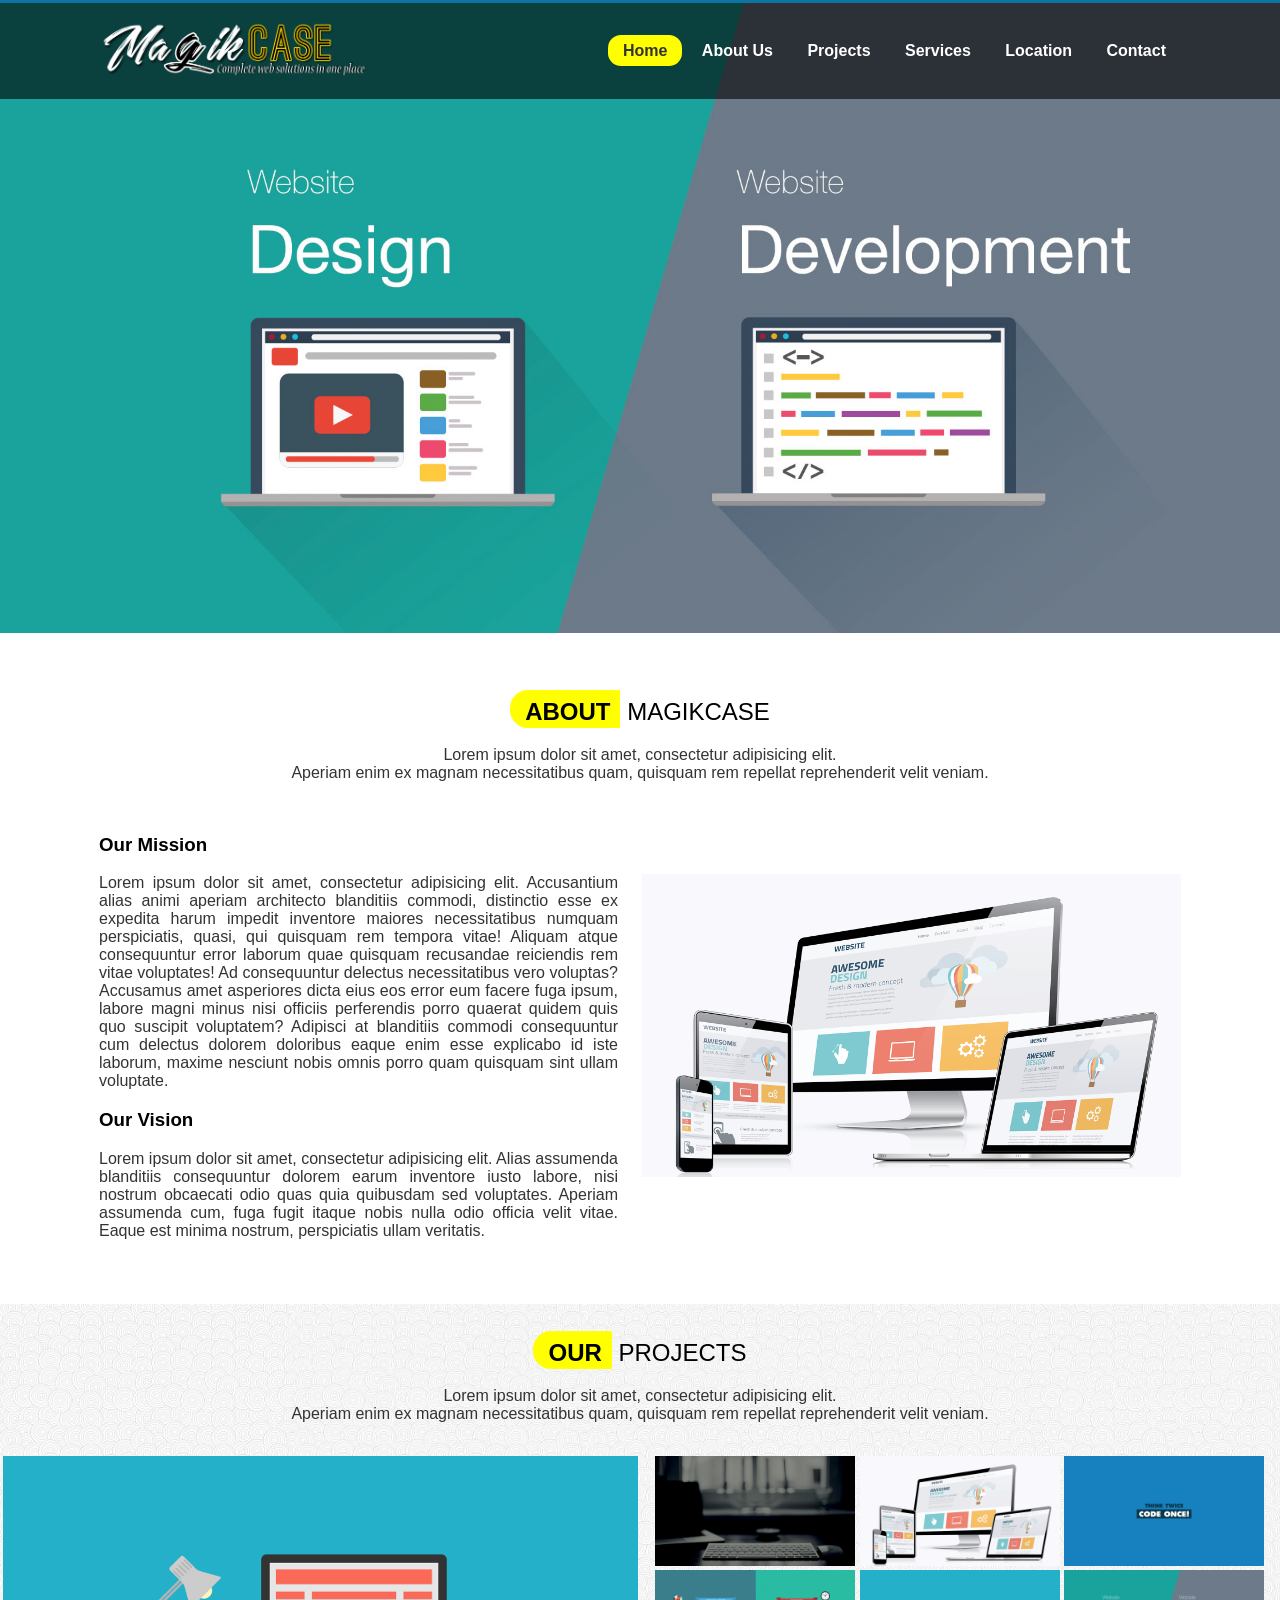
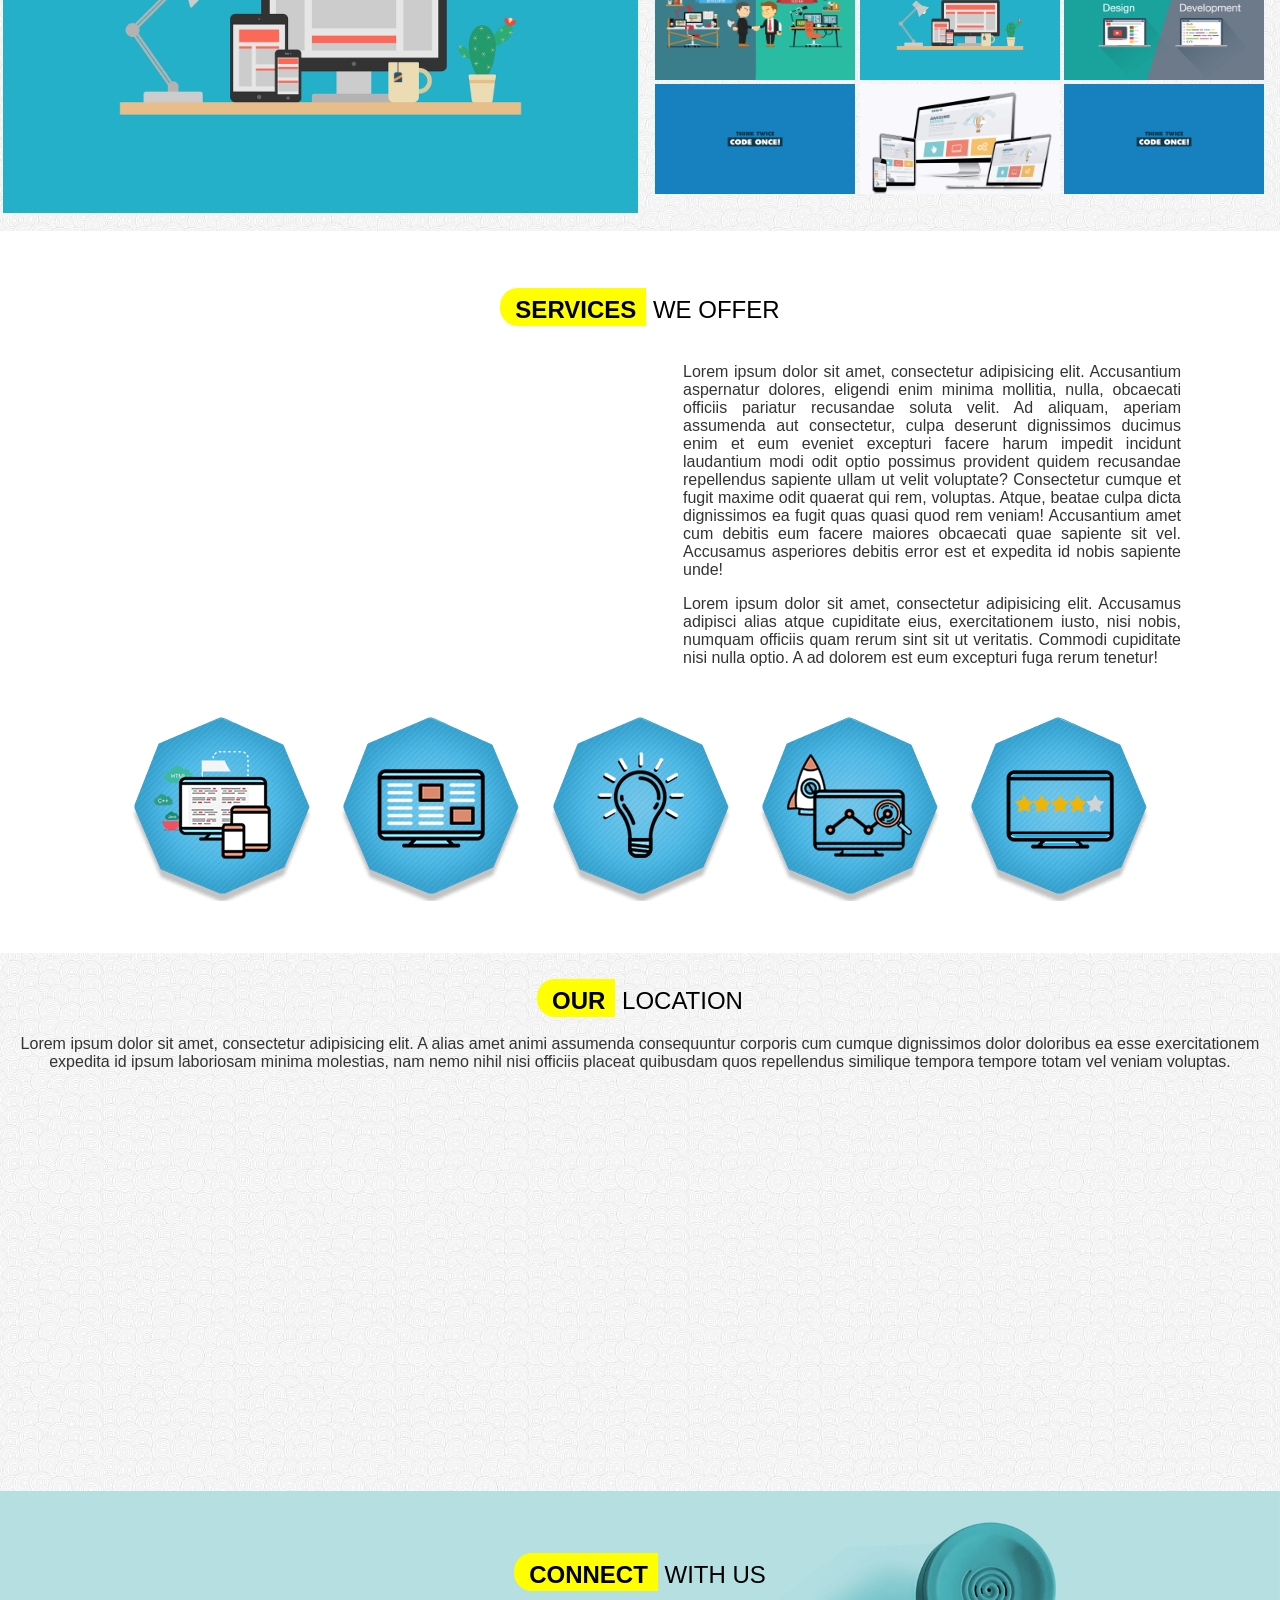
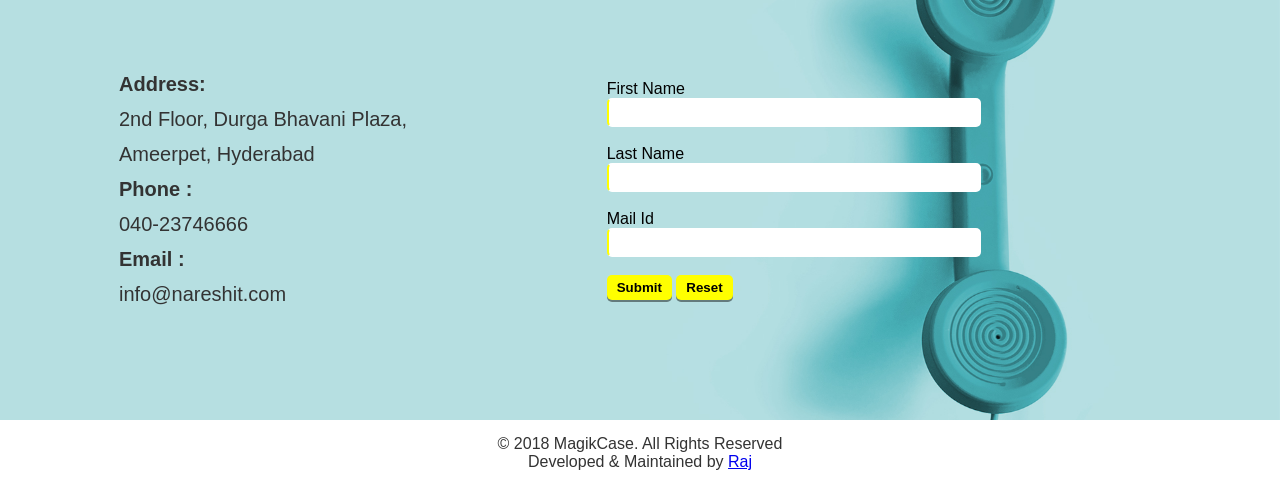
<file: MagikCase/index.html>
<!DOCTYPE html>
<html lang="en">
<head>
    <meta charset="UTF-8">
    <title>MagikCase</title>
    
    <style >
        body{
            text-align: center;
            margin: 0 ;
            font-family: "Myriad Pro", sans-serif, Arial;
        }
        #header{
            background: url("imgs/Website-Designing-Company-in-Andheri-East-Mumbai.jpg") no-repeat center top;
            border-top: 3px solid #0d74a6;
            height: 630px;
            background-size: cover;
        }
        #box{
            width: 85%;
            padding: 15px ;
            margin: 0 auto;
        }

        #top{
            background-color: rgba(0,0,0,0.60);

        }
        #header a{
            padding: 7px 15px;
             text-decoration: none;
            color: #ffffff;
            font-weight: bold;
        }

        #header #active, #header a:hover{
            background: yellow;
            border-radius: 13px;
            color: #333333;
        }
        h2{
            text-transform: uppercase;
            font-weight: normal;

        }
        p{
            color: #333333;

        }
        h2 span{
            background: yellow;
            border-radius: 18px 0 0 18px;
            padding: 8px 10px 3px 15px;
            font-weight: bold;
        }
        #about, #services, #why-chose, #map{
            margin-top: 30px;
        }
        #about td p{
            text-align: justify;
            margin-right: 20px;
        }
        #why-chose p{
            text-align: justify;
            margin-left: 20px;
        }
        #prjcts img{
            width: 200px;
            height: 110px;
        }
        #services, #map {
            background: url("imgs/back-image.jpg");
            padding: 15px 0;
        }
        #service-icons a{
            margin: 0 10px;
        }
        #footer{
            background: url("imgs/Contact-us-2.jpg");
            padding: 50px 0;
            background-size: cover;
        }
        #footer input[type="text"], #footer input[type="email"]{
            width: 350px;
            padding: 5px 10px;
            border: 2px solid #ffffff;
            border-radius: 5px;
            border-left:2px solid yellow;
        }
        #footer input[type="text"]:focus, #footer input[type="email"]:focus, #footer input[type="text"]:hover, #footer input[type="email"]:hover{
            border: 2px solid yellow;
            color: yellow;
            background: #3a9198;


        }
        #footer input[type="submit"], input[type="reset"]{
            padding: 5px 10px;
            background:yellow;
            border: none;
            border-radius: 5px;
            cursor: pointer;
            box-shadow: 0px 2px 0px #00000073;
            font-weight: bold;
        }
        #footer input[type="submit"]:hover, #footer input[type="reset"]:hover{
            box-shadow: none;
            background:  linear-gradient(yellow, orange);
        }
        #footer p{
            line-height: 35px;
            padding: 20px;
            font-size: 20px;

        }
        #copy p{
            margin: 0px;

        }

    </style>
</head>

<body>

<div id="header">
    <div id="top">
        <div id="box">

            <table width="100%">
                <tr>
                    <td align="left"><img src="imgs/logo.png" width="270"> </td>
                    <td align="right">
                        <a href="#header" id="active">Home</a>
                        <a href="#about">About Us</a>
                        <a href="#services">Projects</a>
                        <a href="#why-chose">Services</a>
                        <a href="#map">Location</a>
                        <a href="#footer">Contact</a>
                    </td>
                </tr>
                </table>

        </div>
    </div>
</div>

<div id="about">
    <div id="box">
        <h2><span>About</span> MagikCase</h2>
        <p>Lorem ipsum dolor sit amet, consectetur adipisicing elit. <br>Aperiam enim ex magnam necessitatibus quam, quisquam rem repellat reprehenderit velit veniam.</p>
        <table style="margin-top: 30px;">
            <tr>
                <td width="50%" valign="top">
                    <h3 align="left">Our Mission</h3>
                    <p>Lorem ipsum dolor sit amet, consectetur adipisicing elit. Accusantium alias animi aperiam architecto blanditiis commodi, distinctio esse ex expedita harum impedit inventore maiores necessitatibus numquam perspiciatis, quasi, qui quisquam rem tempora vitae! Aliquam atque consequuntur error laborum quae quisquam recusandae reiciendis rem vitae voluptates! Ad consequuntur delectus necessitatibus vero voluptas? Accusamus amet asperiores dicta eius eos error eum facere fuga ipsum, labore magni minus nisi officiis perferendis porro quaerat quidem quis quo suscipit voluptatem? Adipisci at blanditiis commodi consequuntur cum delectus dolorem doloribus eaque enim esse explicabo id iste laborum, maxime nesciunt nobis omnis porro quam quisquam sint ullam voluptate.</p>
                    <h3 align="left">Our Vision</h3>
                    <p>Lorem ipsum dolor sit amet, consectetur adipisicing elit. Alias assumenda blanditiis consequuntur dolorem earum inventore iusto labore, nisi nostrum obcaecati odio quas quia quibusdam sed voluptates. Aperiam assumenda cum, fuga fugit itaque nobis nulla odio officia velit vitae. Eaque est minima nostrum, perspiciatis ullam veritatis.</h3>
                </td>
                <td valign="top" style="padding-top: 60px;">
                    <img src="imgs/responsive_web_design.jpg" width="100%">
                </td>
            </tr>
        </table>
    </div>
</div>

<div id="services">
    <div id="">
        <h2><span>Our</span> Projects</h2>
        <p>Lorem ipsum dolor sit amet, consectetur adipisicing elit. <br>Aperiam enim ex magnam necessitatibus quam, quisquam rem repellat reprehenderit velit veniam.</p>
        <table style="margin-top: 30px;">
            <tr>
                <td width="50%" valign="top">
                    <img src="imgs/responsive-web-design.png" width="100%" align="left">
                </td>
                <td valign="top" id="prjcts">
                    <img src="imgs/web-developer-wallpaper-7.jpg" >
                    <img src="imgs/responsive_web_design.jpg" >
                    <img src="imgs/thumb-1920-587777.png" >
                    <img src="imgs/tester-vs-developer.png" >
                    <img src="imgs/responsive-web-design.png" >
                    <img src="imgs/Website-Designing-Company-in-Andheri-East-Mumbai.jpg" >
                    <img src="imgs/thumb-1920-587777.png" >
                    <img src="imgs/responsive_web_design.jpg" >
                    <img src="imgs/thumb-1920-587777.png" >


                </td>
            </tr>
        </table>

    </div>
</div>

<div id="why-chose">
    <div id="box">
        <h2><span>Services</span> we offer</h2>
        <table>
            <tr>
                <td><iframe width="560" height="315" src="https://www.youtube.com/embed/gQRsgFw7tcg?rel=0&amp;showinfo=0" frameborder="0" allow="autoplay; encrypted-media" allowfullscreen></iframe></td>
                <td><p>Lorem ipsum dolor sit amet, consectetur adipisicing elit. Accusantium aspernatur dolores, eligendi enim minima mollitia, nulla, obcaecati officiis pariatur recusandae soluta velit. Ad aliquam, aperiam assumenda aut consectetur, culpa deserunt dignissimos ducimus enim et eum eveniet excepturi facere harum impedit incidunt laudantium modi odit optio possimus provident quidem recusandae repellendus sapiente ullam ut velit voluptate? Consectetur cumque et fugit maxime odit quaerat qui rem, voluptas. Atque, beatae culpa dicta dignissimos ea fugit quas quasi quod rem veniam! Accusantium amet cum debitis eum facere maiores obcaecati quae sapiente sit vel. Accusamus asperiores debitis error est et expedita id nobis sapiente unde!</p>
                    <p>Lorem ipsum dolor sit amet, consectetur adipisicing elit. Accusamus adipisci alias atque cupiditate eius, exercitationem iusto, nisi nobis, numquam officiis quam rerum sint sit ut veritatis. Commodi cupiditate nisi nulla optio. A ad dolorem est eum excepturi fuga rerum tenetur!</p>
                </td>
            </tr>
            <tr>
                <td colspan="2" style="padding-top: 30px" id="service-icons">
                    <a href="#" title="Website Design & Development"> <img src="imgs/design-development.png"></a>
                    <a href="#" title="Content & Social Media Marketing"> <img src="imgs/content-social-media-marketing.png"></a>
                    <a href="#" title="Brand Awarness & Brand Building"> <img src="imgs/brand-awareness-brand-building.png"></a>
                    <a href="#" title="SEO & SEM"> <img src="imgs/SEO-SEM.png"></a>
                    <a href="#" title="reputation Monitor & Building"> <img src="imgs/reputation-monitoring-building.png"></a>
                </td>
            </tr>
        </table>
    </div>


</div>
<div id="map" style="padding-bottom: 0px !important;">
    <h2><span>Our</span> Location</h2>
    <p>Lorem ipsum dolor sit amet, consectetur adipisicing elit. A alias amet animi assumenda consequuntur corporis cum cumque dignissimos dolor doloribus ea esse exercitationem expedita id ipsum laboriosam minima molestias, nam nemo nihil nisi officiis placeat quibusdam quos repellendus similique tempora tempore totam vel veniam voluptas.</p>
    <iframe src="https://www.google.com/maps/embed?pb=!1m14!1m12!1m3!1d30450.76305472622!2d78.42926483955078!3d17.443175600000007!2m3!1f0!2f0!3f0!3m2!1i1024!2i768!4f13.1!5e0!3m2!1sen!2sin!4v1535357222142" width="100%" height="400" frameborder="0" style="border:0" allowfullscreen></iframe>
</div>

<div id="footer">
    <h2><span>Connect</span> With Us</h2>
    <div id="box">
    <table width="100%">
        <tr>
            <td style="text-align: justify">
                <p><b>Address:</b><br>
                2nd Floor, Durga Bhavani Plaza,<br>
                Ameerpet, Hyderabad<br>
                    <b>Phone :</b><br>
                040-23746666<br>
                    <b>Email :</b><br>
                    info@nareshit.com</p>
            </td>
            <td style="text-align: left">
                <form method="post">
                    <label for="fname">First Name</label><br>
                    <input type="text" id="fname" ><br><br>
                    <label for="lname">Last Name</label><br>
                    <input type="text" id="lname"><br><br>
                    <label for="mail">Mail Id</label><br>
                    <input type="email" id="mail"><br><br>
                    <input type="submit" value="Submit"> <input type="reset" value="Reset">
                </form>
            </td>
        </tr>
    </table>
    </div>
</div>

<div id="copy">
    <div id="box">
        <p>&copy; 2018 MagikCase. All Rights Reserved</p>
        <p>Developed & Maintained by <a href="#">Raj</a> </p>

    </div>
</div>
</body>

</html>
</file>
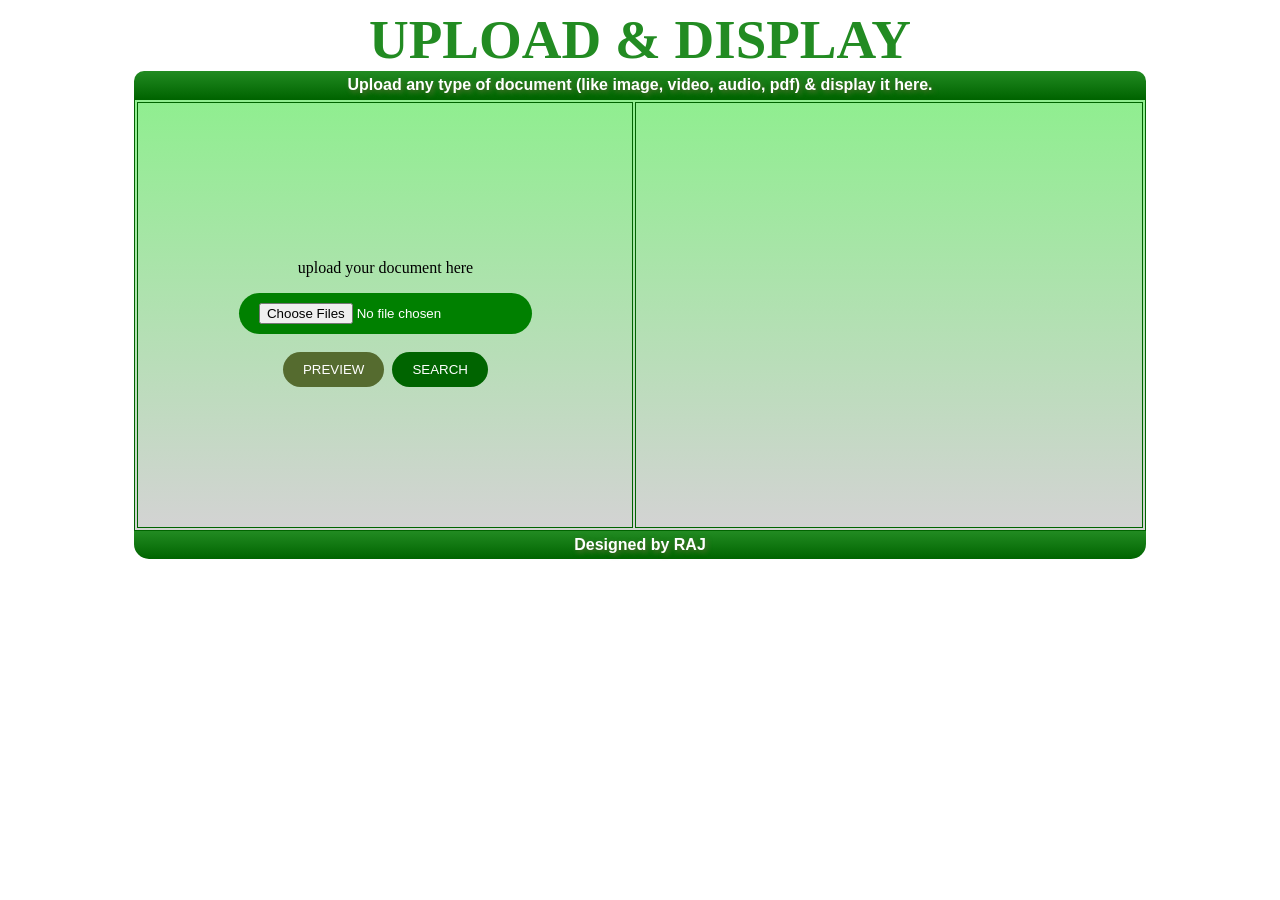
<file: upload_&_display/index.html>
<!DOCTYPE html>
<html>
    <head>
        <script src="https://ajax.googleapis.com/ajax/libs/jquery/2.1.1/jquery.min.js"></script>
        <script>(function(e,t,n){var r=e.querySelectorAll("html")[0];r.className=r.className.replace(/(^|\s)no-js(\s|$)/,"$1js$2")})(document,window,0);</script>
    <style>
        body{
            text-align: center;
            font-family: "Comic Sans MS";
        }
        table,th,td{
            border:1px solid darkgreen;
            margin: auto;
            background: linear-gradient(lightgreen, lightgrey);
            text-align: center;
        }
        th,td{
            padding: 10px;
        }
        input[type="file"]{
            background: green;
            padding: 10px 20px;
            border-radius: 25px;
            color: white;
            border: none;
            cursor: pointer;
        }
        header h2{
            color: forestgreen;
            font-family: Bahnschrift;
            text-transform: uppercase;
            font-size: 55px;
            margin: 0;
        }
        header p, footer p{
            background: linear-gradient(forestgreen, darkgreen);
            color: white;
            font-family: Arial;
            font-weight: bold;
            text-shadow: 2px 2px 5px darkolivegreen;
            width: 78.5%;
            margin: auto;
            padding:5px 10px;
            border-radius: 10px 10px 0 0;
        }
        #submit, #preview{
            padding: 10px 20px;
            border-radius: 25px;
            color: white;
            border: none;
            cursor: pointer;

        }
        #preview{
            background: darkolivegreen;
        }
        #submit{
            background: darkgreen;
        }
        footer p{
            border-radius: 0 0 15px 15px ;
        }
    </style>
    </head>
    <body>
        <header>
            <h2>UPLOAD & DISPLAY</h2>
            <p>Upload any type of document (like image, video, audio, pdf) & display it here.</p>
        </header>
        <table style="width:80%">
          <!--  <tr>
                <th>UPLOAD FILES</TH>
                <th>DISPLAY</th>
            </tr>
            <tr>
                <td>
                    <P>upload your image here</p>
                    <form>
                    select a file:<input type="file" accept="image/*" onchange="loadFile(event)"><br>
                    <input type="submit">
                    </form>
                </td>
                <td><img id="output" width="400" height="200"></td>
            </tr>

            <tr>
                <td>
                    <p>upload your video here</p>
                    <form>
                    select file: <input type="file" name="file[]" class="file_multi_video" accept="video/*"><br></br>
                    <input type="submit">
                    </form>
                </td>
                <td>
                    <video width="400" height="200" controls style="background: darkgreen">
                        <source src="" id="video_here">
                        Your browser does not support HTML5 video.
                    </video>

                </td>
            </tr>
            <tr>
                <td>
                    <p>upload your audio here</p>
                    select a file:<input type="file" id="file" /><br></br>
                    <input type="submit">
                    </form>
                </td>
                <td>
                    <audio id="player" width="400" controls>
                        <source src="" id="audio" />
                    </audio>
                </td>
            </tr>-->



            <tr>
                <td>
                    <p>upload your document here</p>
                    <form >
                    <input class="inputfile" id="file" type="file" name="file" data-multiple-caption="{count} files selected" multiple />
                        <br><br>
                        <input type="button" value="PREVIEW" onclick="PreviewImage();" id="preview" height=""  />&nbsp;
                    <input type="submit" id="submit" value="SEARCH">
                    </form>
                </td>
                <td>
                    <div style="clear:both">
                        <iframe id="viewer" frameborder="0" scrolling="no" width="100%" height="400"></iframe>
                    </div><!-- <object width="400" height="400" data="images/Ferret.pdf"></object>-->
                </td>
            </tr>
        </table>
        <footer>
            <p>Designed by RAJ</p>
        </footer>
    </body>



    <script>


        //docs
        function PreviewImage() {
            pdffile=document.getElementById("file").files[0];
            pdffile_url=URL.createObjectURL(pdffile);
            $('#viewer').attr('src',pdffile_url);
        }


    </script>
</html>
</file>
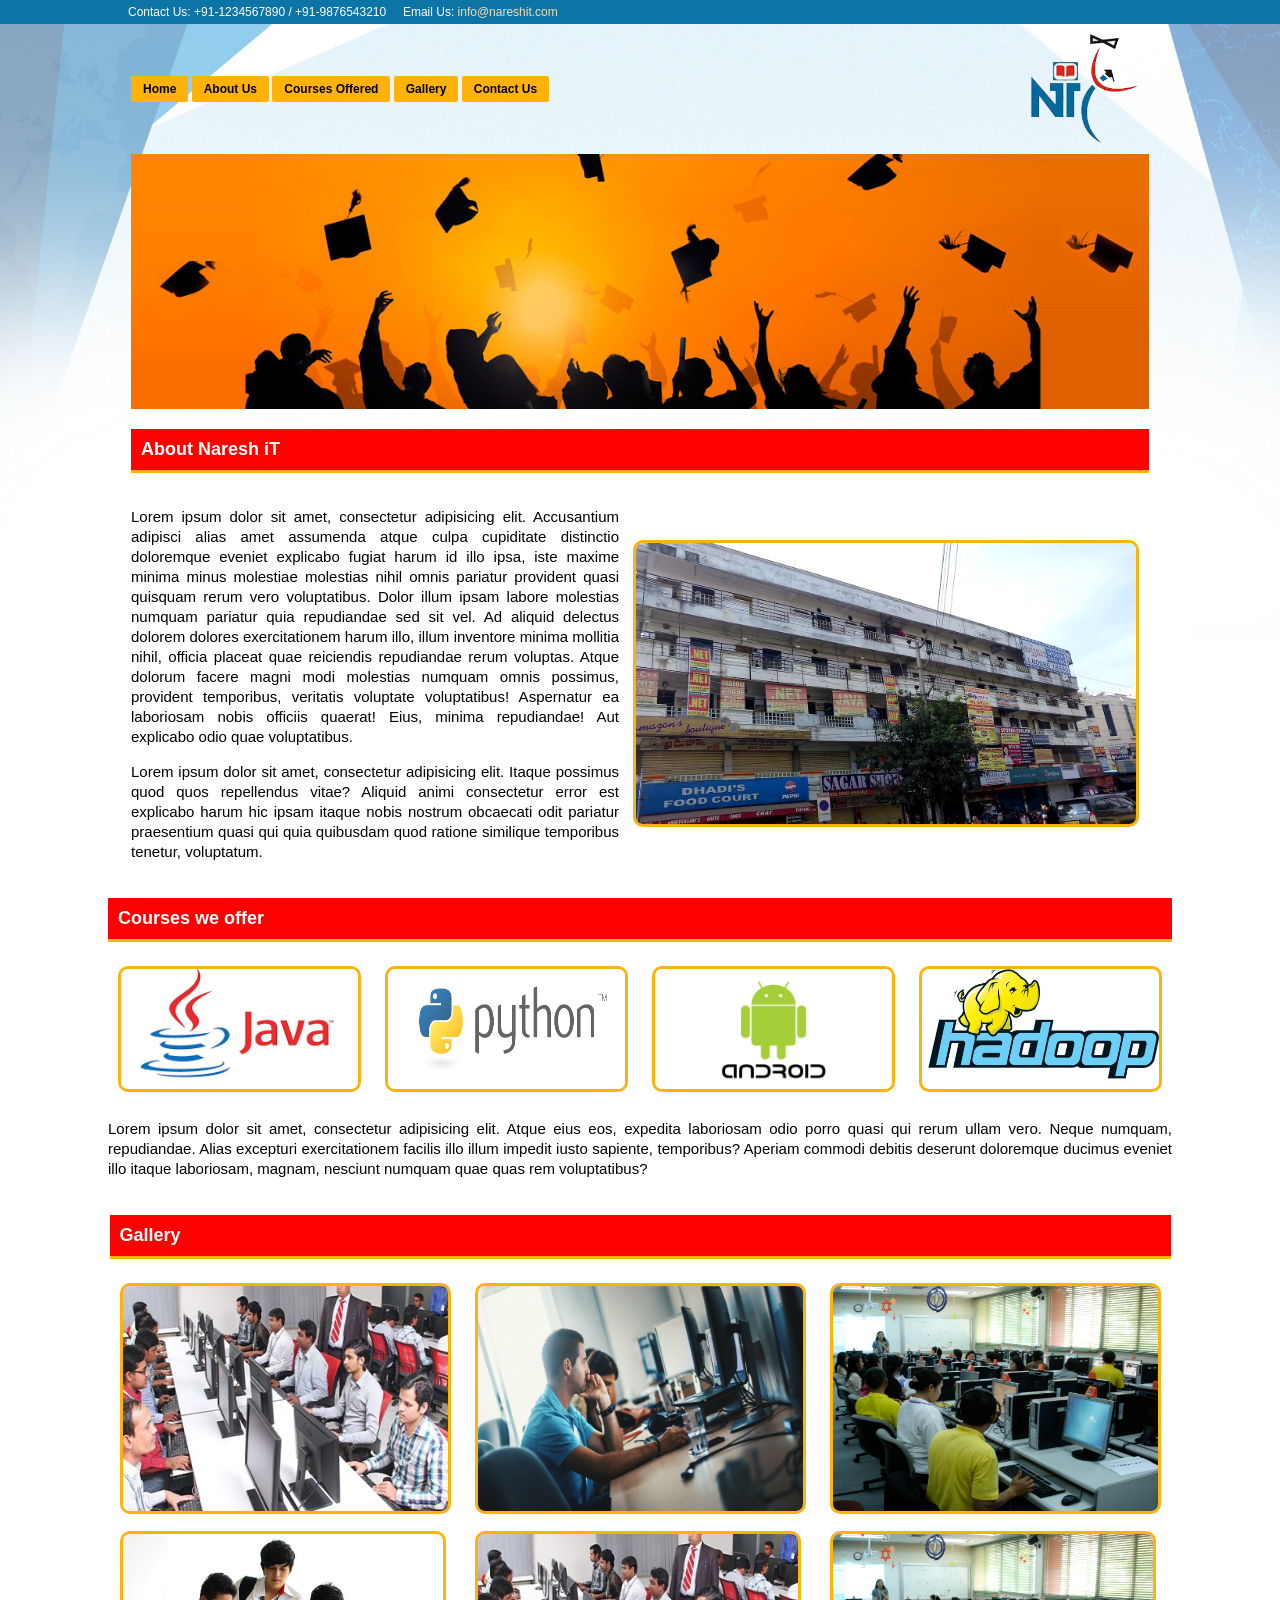
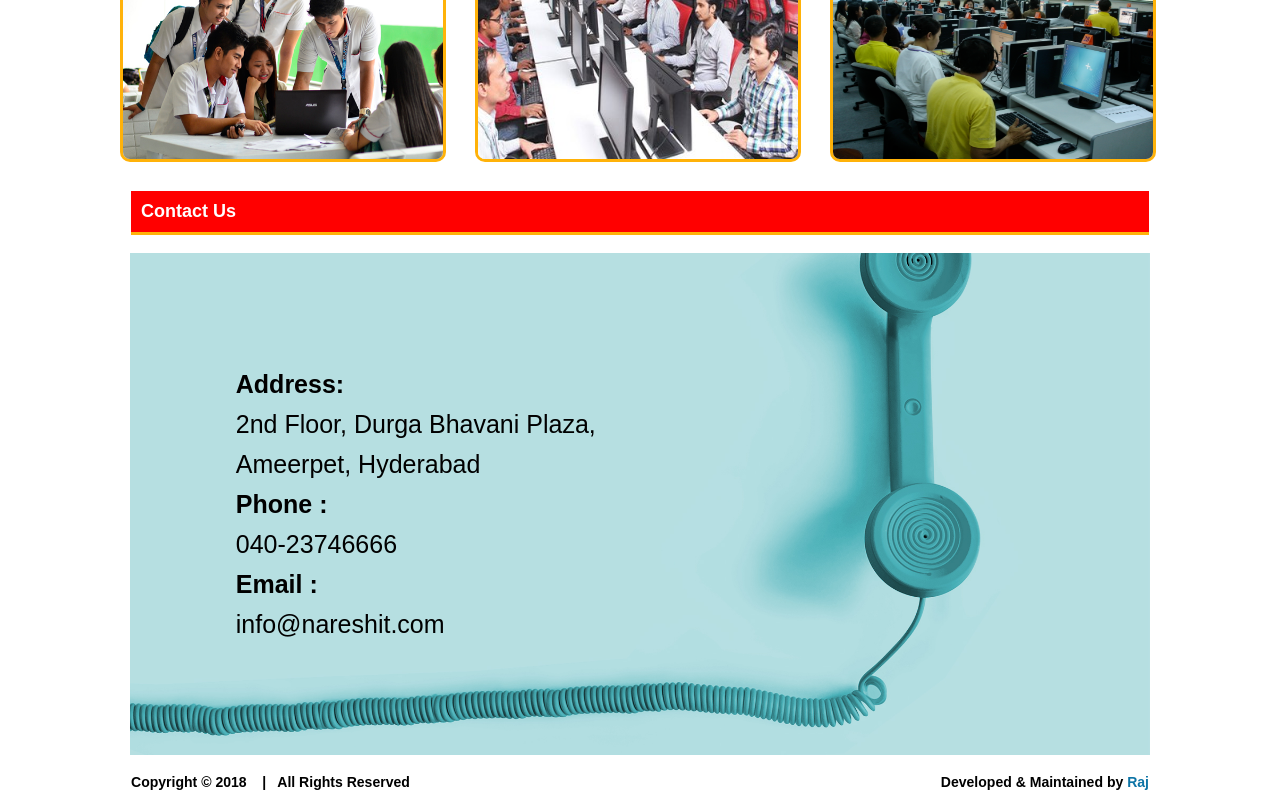
<file: College-website/College-web.html>
<!DOCTYPE html>
<html lang="en">
<head>
    <meta charset="UTF-8">
    <title>NareshiT University</title>
    <link rel="icon" href="image/logo.jpg">

    <style>
        body{
            margin: 0;
            text-align: center;
            font-family: sans-serif;
            font-size: 12px;
            background: url("image/blue-education-background-5.jpg") no-repeat fixed;
            background-size: cover;
        }
        #top{
            background: #0d74a6;
            color: white;
            padding: 5px 0;
        }
        #header img, #section1 img{
            border: none;
            box-shadow:none;
            margin: 0px;
            border-radius: 0;
        }
        #about img, img{
            border:3px solid #ffb209;
            border-radius:10px;
            margin:5px 10px;
        }

        #box, table{
            width: 80%;
            margin: 0 auto;
        }
        td{
            text-align: left;
        }
        a{
            text-decoration: none;
        }
        p{
            font-size: 15px;
            line-height: 20px;
            text-align: justify;
        }
        #top a{
            color: wheat;
        }
        #header a{
            padding: 6px 12px;
            background:#ffb209;
            border-radius: 2px;
            color: #000;
            font-weight: bold;
        }
        #header a:hover{
            background: red;
            color: white;
            box-shadow: 2px 2px 0px #ffb209;  }
        h2{
            background: red;
            padding: 10px;
            color: white;
            border-bottom: 3px solid #ffb209;
        }
        #bg{
            background:url("image/Contact-us-2.jpg") no-repeat right bottom ;
            height: 500px;
            background-size: cover;
        }
    </style>

</head>

<body>
    <div id="top">
        <div id="box" style="text-align: left">
            Contact Us: +91-1234567890 / +91-9876543210 &nbsp;&nbsp;&nbsp;&nbsp;Email Us: <a href="#"> info@nareshit.com</a></td>


        </div>
    </div>

    <div id="header">

            <table>
            <tr>
                <td valign="center">
                    <a href="#top">Home</a>
                    <a href="#about">About Us</a>
                    <a href="#courses">Courses Offered</a>
                    <a href="#Gallery">Gallery</a>
                    <a href="#contact">Contact Us</a>
                </td>
                <td>
                    <img src="image/logo.png" width="130" align="right" alt="NareshiT University">
                </td>
            </tr>
        </table>

    </div>
    <div id="section1">
    	<div id="box">
                	<img src="image/higher-education-software.jpg" width="99.5%" alt="Education">
        </div>
    </div>

    <div id="about">

            <table>
                <tr>
                    <td colspan="2"><h2>About Naresh iT</h2></td>
                </tr>
                <tr>
                    <td>
                        <p>Lorem ipsum dolor sit amet, consectetur adipisicing elit. Accusantium adipisci alias amet assumenda atque culpa cupiditate distinctio doloremque eveniet explicabo fugiat harum id illo ipsa, iste maxime minima minus molestiae molestias nihil omnis pariatur provident quasi quisquam rerum vero voluptatibus. Dolor illum ipsam labore molestias numquam pariatur quia repudiandae sed sit vel. Ad aliquid delectus dolorem dolores exercitationem harum illo, illum inventore minima mollitia nihil, officia placeat quae reiciendis repudiandae rerum voluptas. Atque dolorum facere magni modi molestias numquam omnis possimus, provident temporibus, veritatis voluptate voluptatibus! Aspernatur ea laboriosam nobis officiis quaerat! Eius, minima repudiandae! Aut explicabo odio quae voluptatibus.</p>
                        <p>Lorem ipsum dolor sit amet, consectetur adipisicing elit. Itaque possimus quod quos repellendus vitae? Aliquid animi consectetur error est explicabo harum hic ipsam itaque nobis nostrum obcaecati odit pariatur praesentium quasi qui quia quibusdam quod ratione similique temporibus tenetur, voluptatum.</p>
                    </td>
                    <td>
                        <img src="image/maxresdefault.jpg" width="500">
                    </td>
                </tr>
            </table>


    </div>

    <div id="courses">

        <table>
            <tr>
                <td colspan="4"><h2>Courses we offer</h2></td>
            </tr>

            <tr>

                <td><img src="image/oracle-java.jpg" width="237" height="120"></td>
                <td><img src="image/python-logo.png" width="237" height="120"></td>
                <td><img src="image/Android-Logo.jpg" width="237" height="120"></td>
                <td><img src="image/hadoop-licdn-com.png" width="237" height="120"></td>

            </tr>
            <tr>
                <td colspan="4">
                    <p>Lorem ipsum dolor sit amet, consectetur adipisicing elit. Atque eius eos, expedita laboriosam odio porro quasi qui rerum ullam vero. Neque numquam, repudiandae. Alias excepturi exercitationem facilis illo illum impedit iusto sapiente, temporibus? Aperiam commodi debitis deserunt doloremque ducimus eveniet illo itaque laboriosam, magnam, nesciunt numquam quae quas rem voluptatibus?</p>
                </td>
            </tr>
        </table>


    </div>

    <div id="Gallery">

        <table>
            <tr>
                <td colspan="5"><h2>Gallery</h2></td>
            </tr>
            <tr>

                <td><img src="image/it-students.jpg" width="325" height="225"></td>
                <td><img src="image/developer_istock_gilaxia_thumb800.png" width="325" height="225"></td>
                <td><img src="image/SJ_IT_Lab_1.JPG" width="325" height="225"></td>

            </tr>
            <tr>

                <td><img src="image/students_2012.jpg" width="320" height="225"></td>
                <td><img src="image/it-students.jpg" width="320" height="225"></td>
                <td><img src="image/SJ_IT_Lab_1.JPG" width="320" height="225"></td>

            </tr>
        </table>


    </div>

    <div id="contact">
        <table>
            <tr>
                <td><h2>Contact Us</h2></td>
            </tr>
            <tr>
                <td id="bg">
                    <table>
                        <tr>
                            <td>
                                <p style="font-size: 25px; line-height: 40px"><b>Address:</b><br> 2nd Floor, Durga Bhavani Plaza,<br>
                                Ameerpet, Hyderabad<br>
                                    <b>Phone :</b><br> 040-23746666<br>
                                    <b>Email :</b><br> info@nareshit.com</p></td>
                        </tr>
                    </table>
                </td>
            </tr>
        </table>

    </div>
    <div id="footer">
        <table>
            <tr>
                <td><h3>Copyright &copy; 2018 &nbsp;&nbsp;&nbsp;|&nbsp;&nbsp;&nbsp;All Rights Reserved</h3></td>
                <td style="text-align: right"><h3>Developed & Maintained by <span style="color: #0d74a6; cursor: pointer">Raj</span></h3></td>
            </tr>
        </table>
    </div>



</body>
</file>
